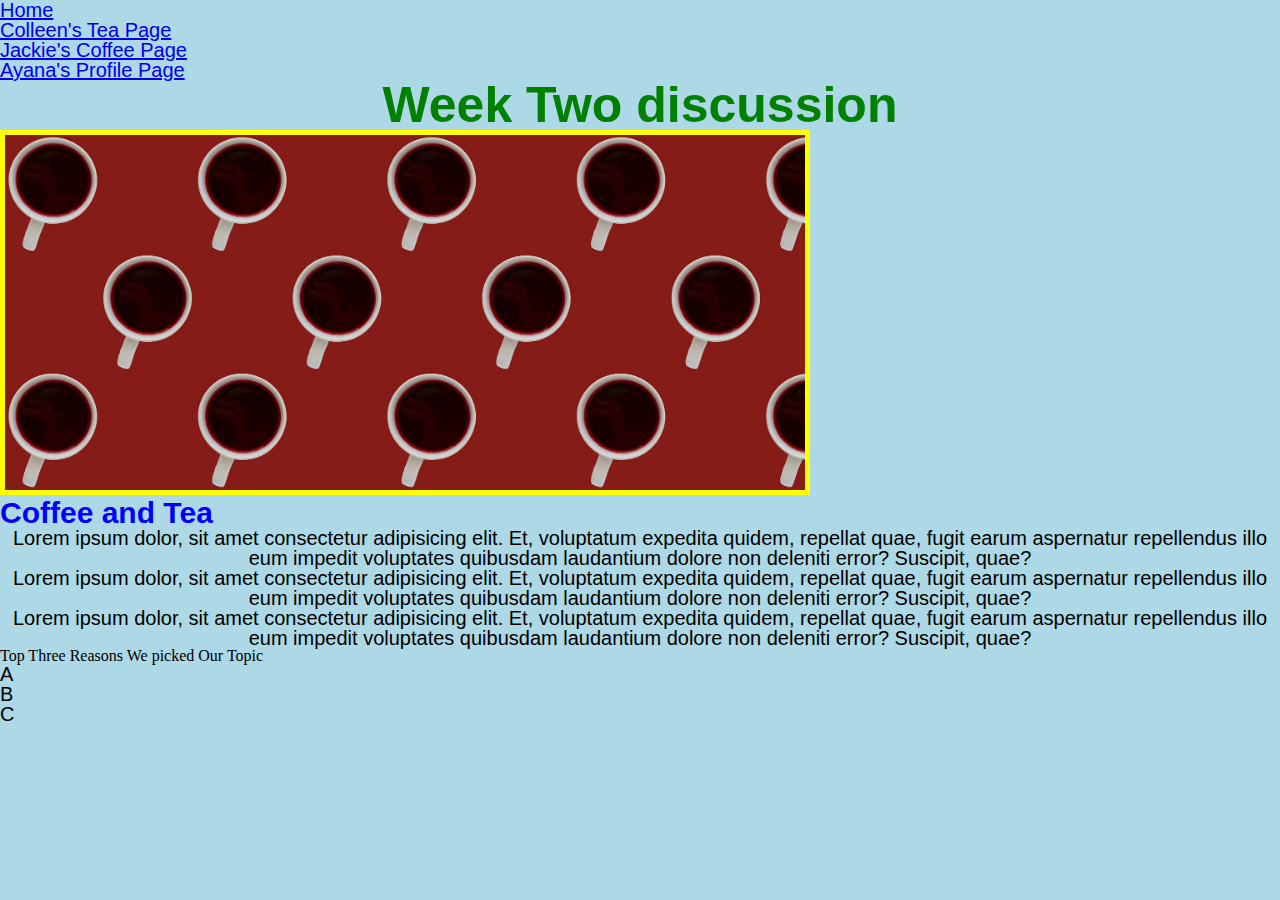
<file: index.html>
<!DOCTYPE html>
<html lang="en">
<head>
    <meta charset="UTF-8">
    <meta http-equiv="X-UA-Compatible" content="IE=edge">
    <meta name="viewport" content="width=device-width, initial-scale=1.0">
    <link rel="stylesheet" href="css/html5reset.css">
    <link rel="stylesheet" href="css/style.css">
    <!-- <link rel="stylesheet" href="css/student1.css"> -->
    <!-- <link rel="stylesheet" href="css/student2.css"> -->
    <!-- <link rel="stylesheet" href="css/student3.css"> -->
    <title>Week 2 Discussion</title>
</head>
<body>
    <header>
        <nav>
            <ul>
                <li><a href = "index.html">Home</a></li>
                <li><a href="colleen.html">Colleen's Tea Page</a></li>
                <li><a href="jackie.html">Jackie's Coffee Page</a></li>
                <li><a href="ayana.html">Ayana's Profile Page</a></li>
            </ul>
        </nav>
        <h1>Week Two discussion</h1>
        <img src = "images/cover_image.jpg" width="800" alt = "">
    </header>

    <main>
        <h2>Coffee and Tea</h2>
        <p> Lorem ipsum dolor, sit amet consectetur adipisicing elit. Et, voluptatum expedita quidem, repellat quae, fugit earum aspernatur repellendus illo eum impedit voluptates quibusdam laudantium dolore non deleniti error? Suscipit, quae?
        </p>
        <p> Lorem ipsum dolor, sit amet consectetur adipisicing elit. Et, voluptatum expedita quidem, repellat quae, fugit earum aspernatur repellendus illo eum impedit voluptates quibusdam laudantium dolore non deleniti error? Suscipit, quae?
        </p>
        <p> Lorem ipsum dolor, sit amet consectetur adipisicing elit. Et, voluptatum expedita quidem, repellat quae, fugit earum aspernatur repellendus illo eum impedit voluptates quibusdam laudantium dolore non deleniti error? Suscipit, quae?
        </p>
        <h3>Top Three Reasons We picked Our Topic</h3>
        <ul>
            <li>A</li>
            <li>B</li>
            <li>C</li>
        </ul>
    </main>

</body>
</html>
</file>
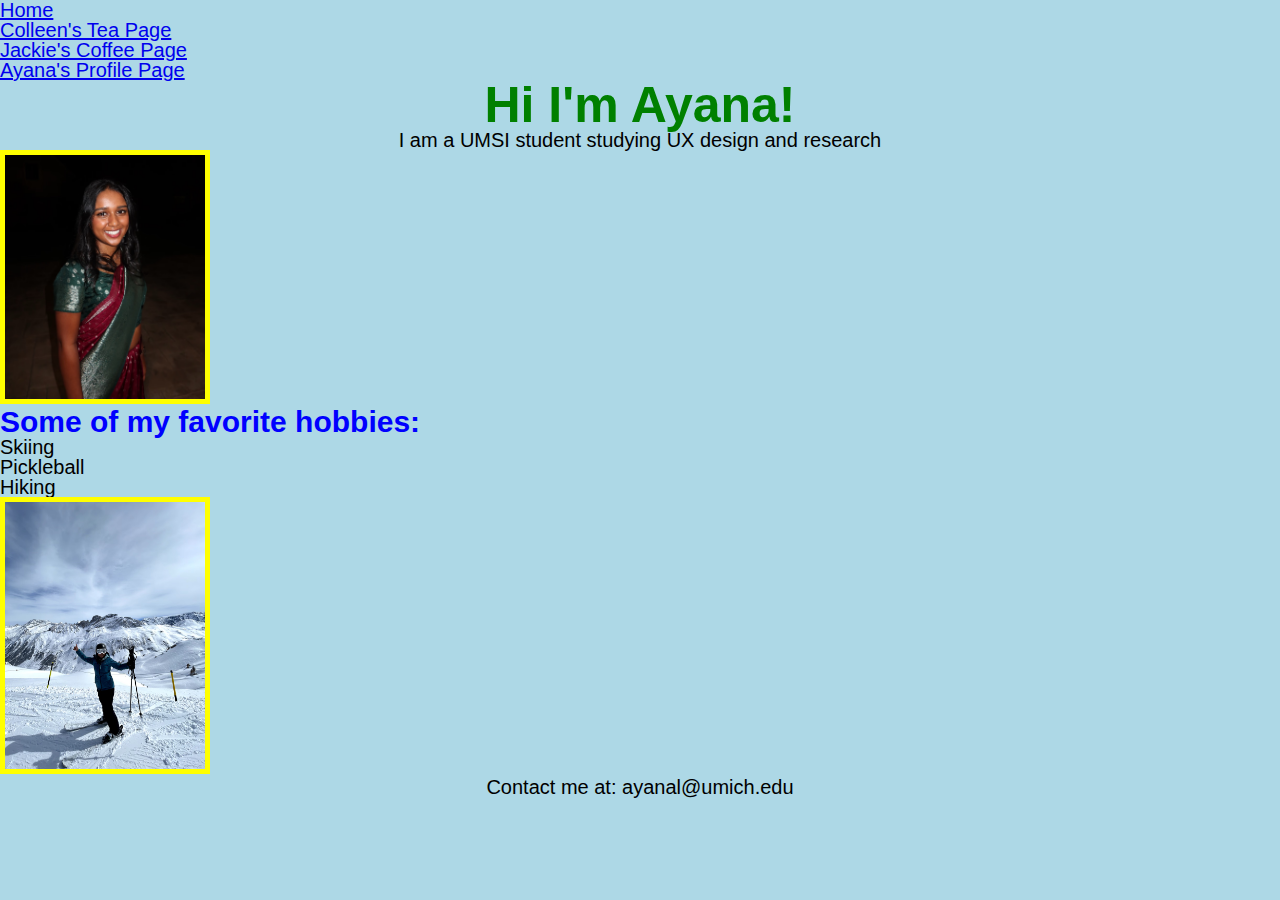
<file: ayana.html>
<!DOCTYPE html>
<html lang="en">
<header>
    <meta charset="UTF-8">
    <meta name="viewport" content="width=device-width, initial-scale=1.0">
    <title>Document</title>
    <link rel="stylesheet" href="css/html5reset.css">
    <link rel="stylesheet" href="css/style.css">
    <nav>
        <ul>
            <li><a href = "index.html">Home</a></li>
            <li><a href="colleen.html">Colleen's Tea Page</a></li>
            <li><a href="jackie.html">Jackie's Coffee Page</a></li>
            <li><a href="ayana.html">Ayana's Profile Page</a></li>
        </ul>
    </nav>
</header>

<body>
    <h1>Hi I'm Ayana!</h1>
    <main>
    <p> I am a UMSI student studying UX design and research </p>
    <img src=images/ayana.jpeg alt = "A picture of me" width = "200">
    <h2>Some of my favorite hobbies:</h2>
    <ul>
        <li>Skiing</li>
        <li>Pickleball</li>
        <li>Hiking</li>
    </ul>
    <img src = images/ski.jpeg alt = "A picture of me skiing" width = "200">
    </main>
    <footer>
        <p>Contact me at: ayanal@umich.edu</p>
    </footer>
</body>
</html>
</html>
</file>
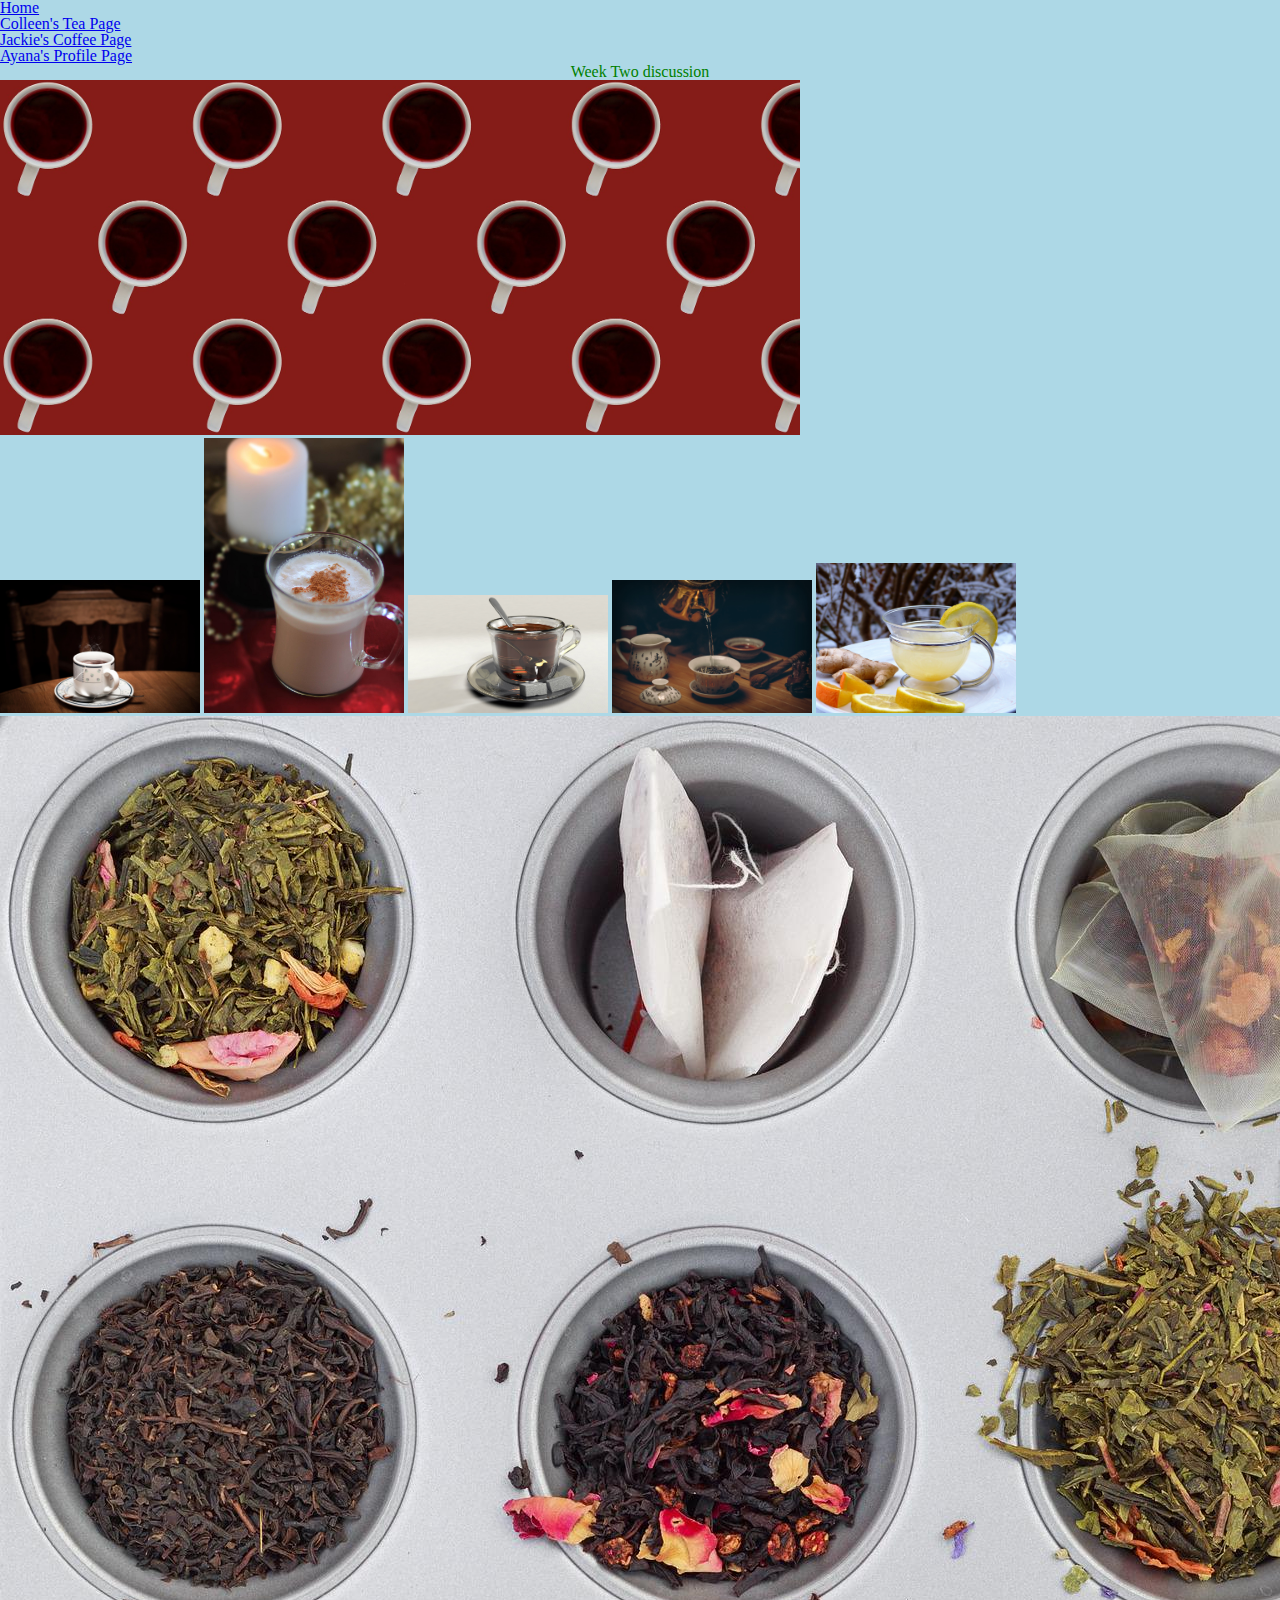
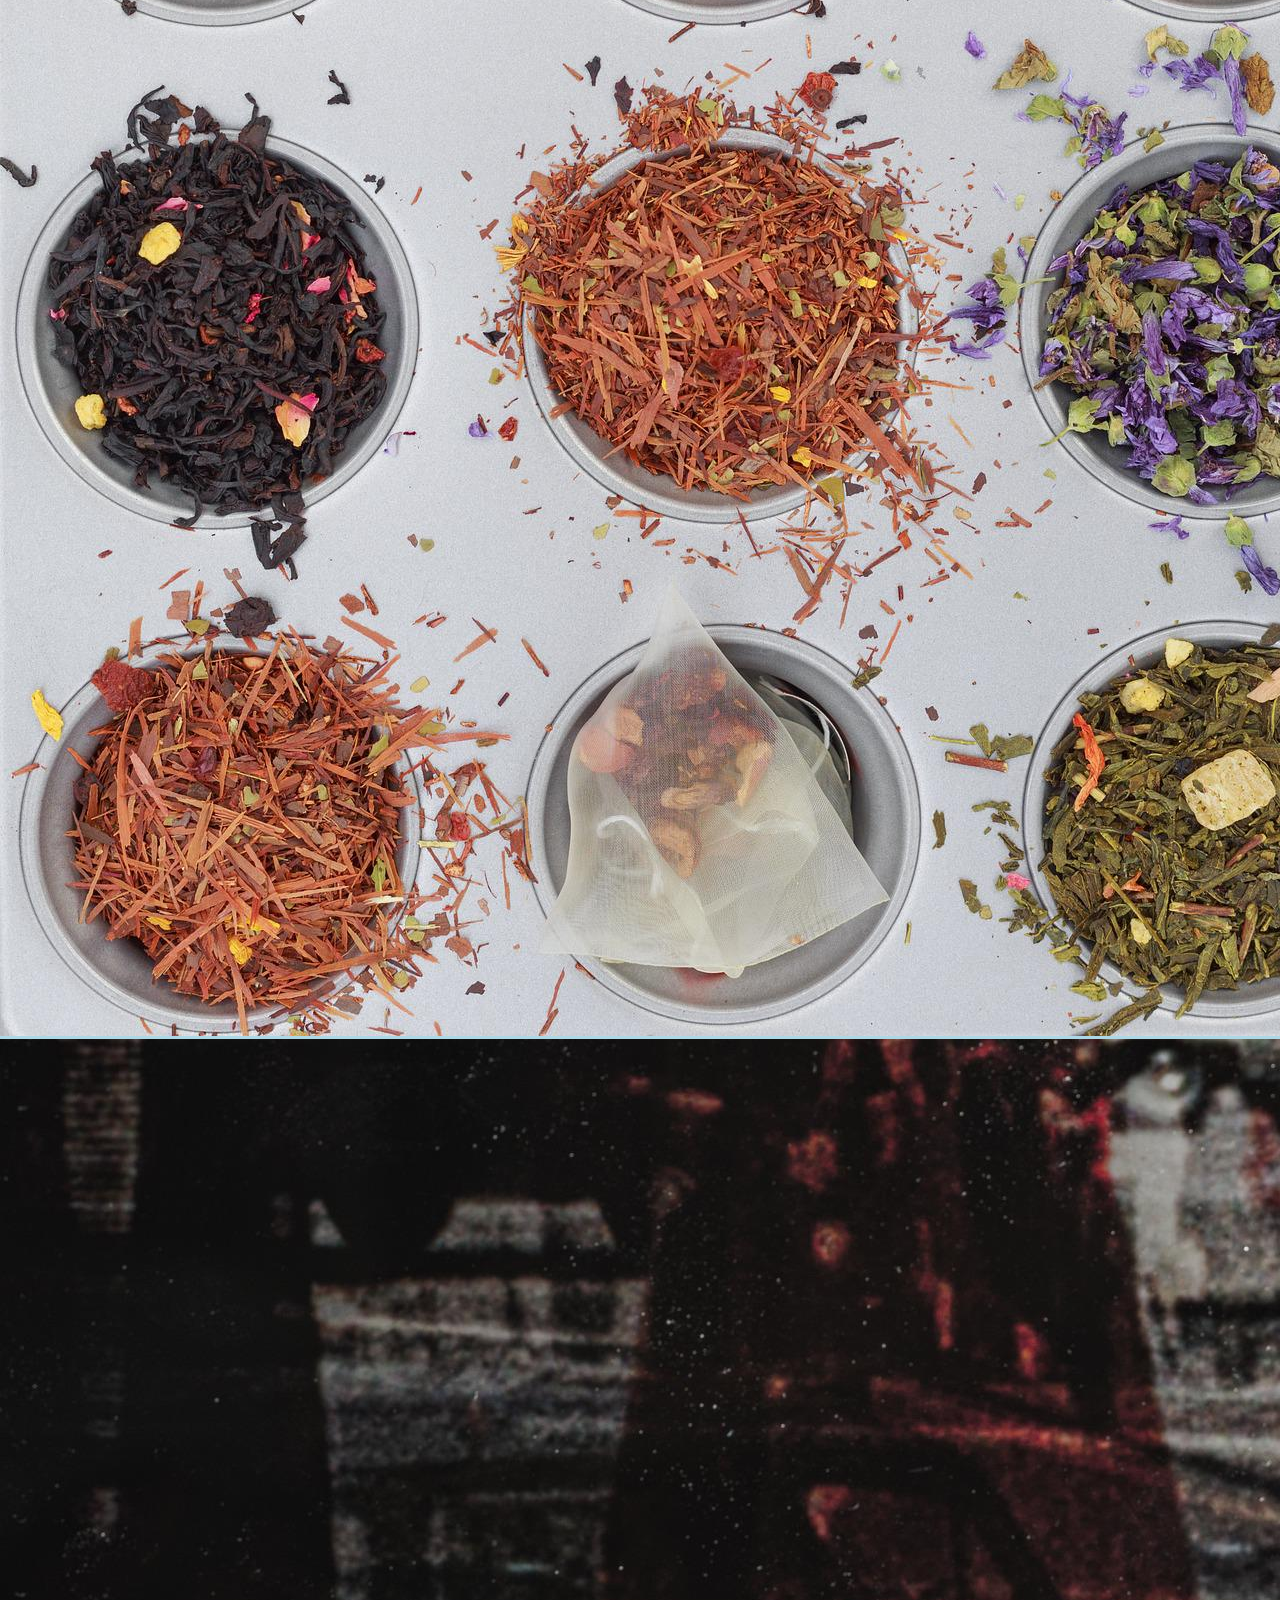
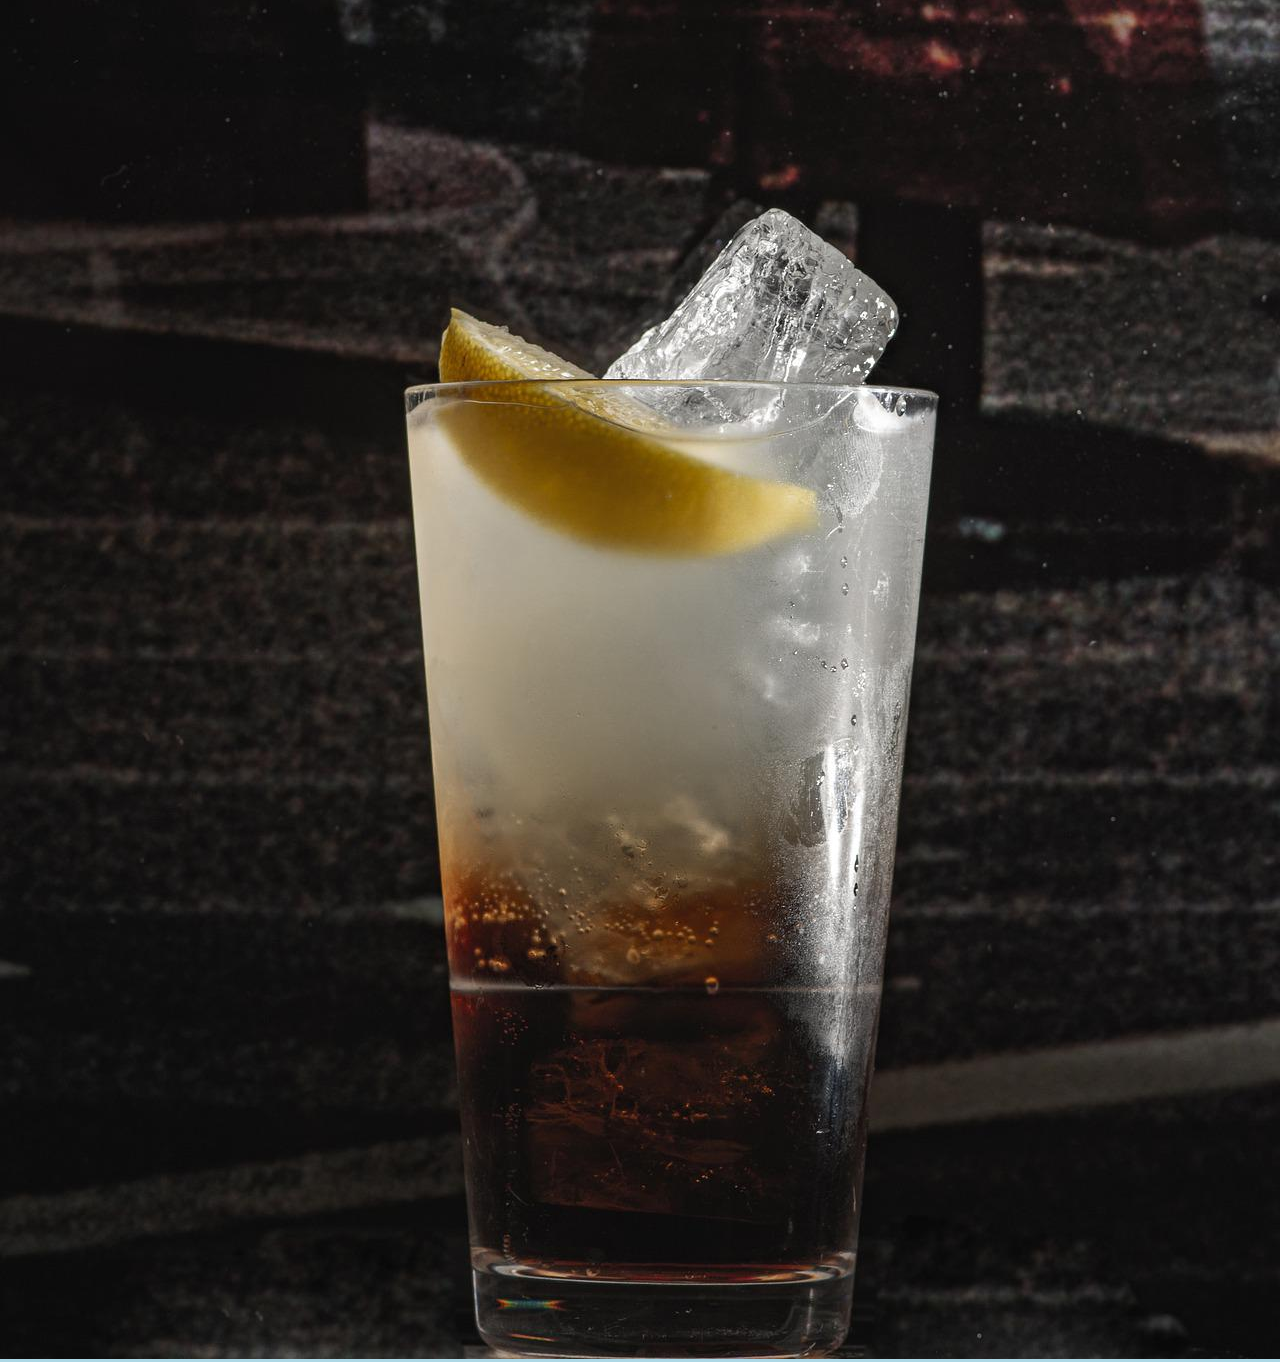
<file: colleen.html>
<!DOCTYPE html>
<html lang="en">
<head>
    <meta charset="UTF-8">
    <meta http-equiv="X-UA-Compatible" content="IE=edge">
    <meta name="viewport" content="width=device-width, initial-scale=1.0">
    <link rel="stylesheet" href="css/style.css">
    <link rel="stylesheet" href="css/html5reset.css">
    <title>Teas</title>
</head>
<body>
    <header>
        <nav>
            <ul>
                <li><a href = "index.html">Home</a></li>
                <li><a href="colleen.html">Colleen's Tea Page</a></li>
                <li><a href="jackie.html">Jackie's Coffee Page</a></li>
                <li><a href="ayana.html">Ayana's Profile Page</a></li>
            </ul>
        </nav>
        <h1>Week Two discussion</h1>
        <img src = "images/cover_image.jpg" width="800" alt = "">
    </header>

    <main>
        <img src="images/black_tea.jpg" width = "200" alt="fancy tea mug with black_tea">
        <img src="images/chai_tea.jpg"  width = "200" alt="an indian chai">
        <img src="images/english_breakfast.jpg" width = "200" alt="a dark tea option">
        <img src="images/green_tea.jpg" width = "200" alt="a loose leaf green tea">
        <img src="images/lemon_ginger_tea.jpg" width = "200" alt="light tea with lemon and ginger">
        <img src="images/tea_collection.jpg" alt="collection of loose leaf tea">
        <img src="images/long_island_ice_tea.jpg" alt="a icy Long Island tea (alcoholic)">

    </main>
</body>
</html>
</file>
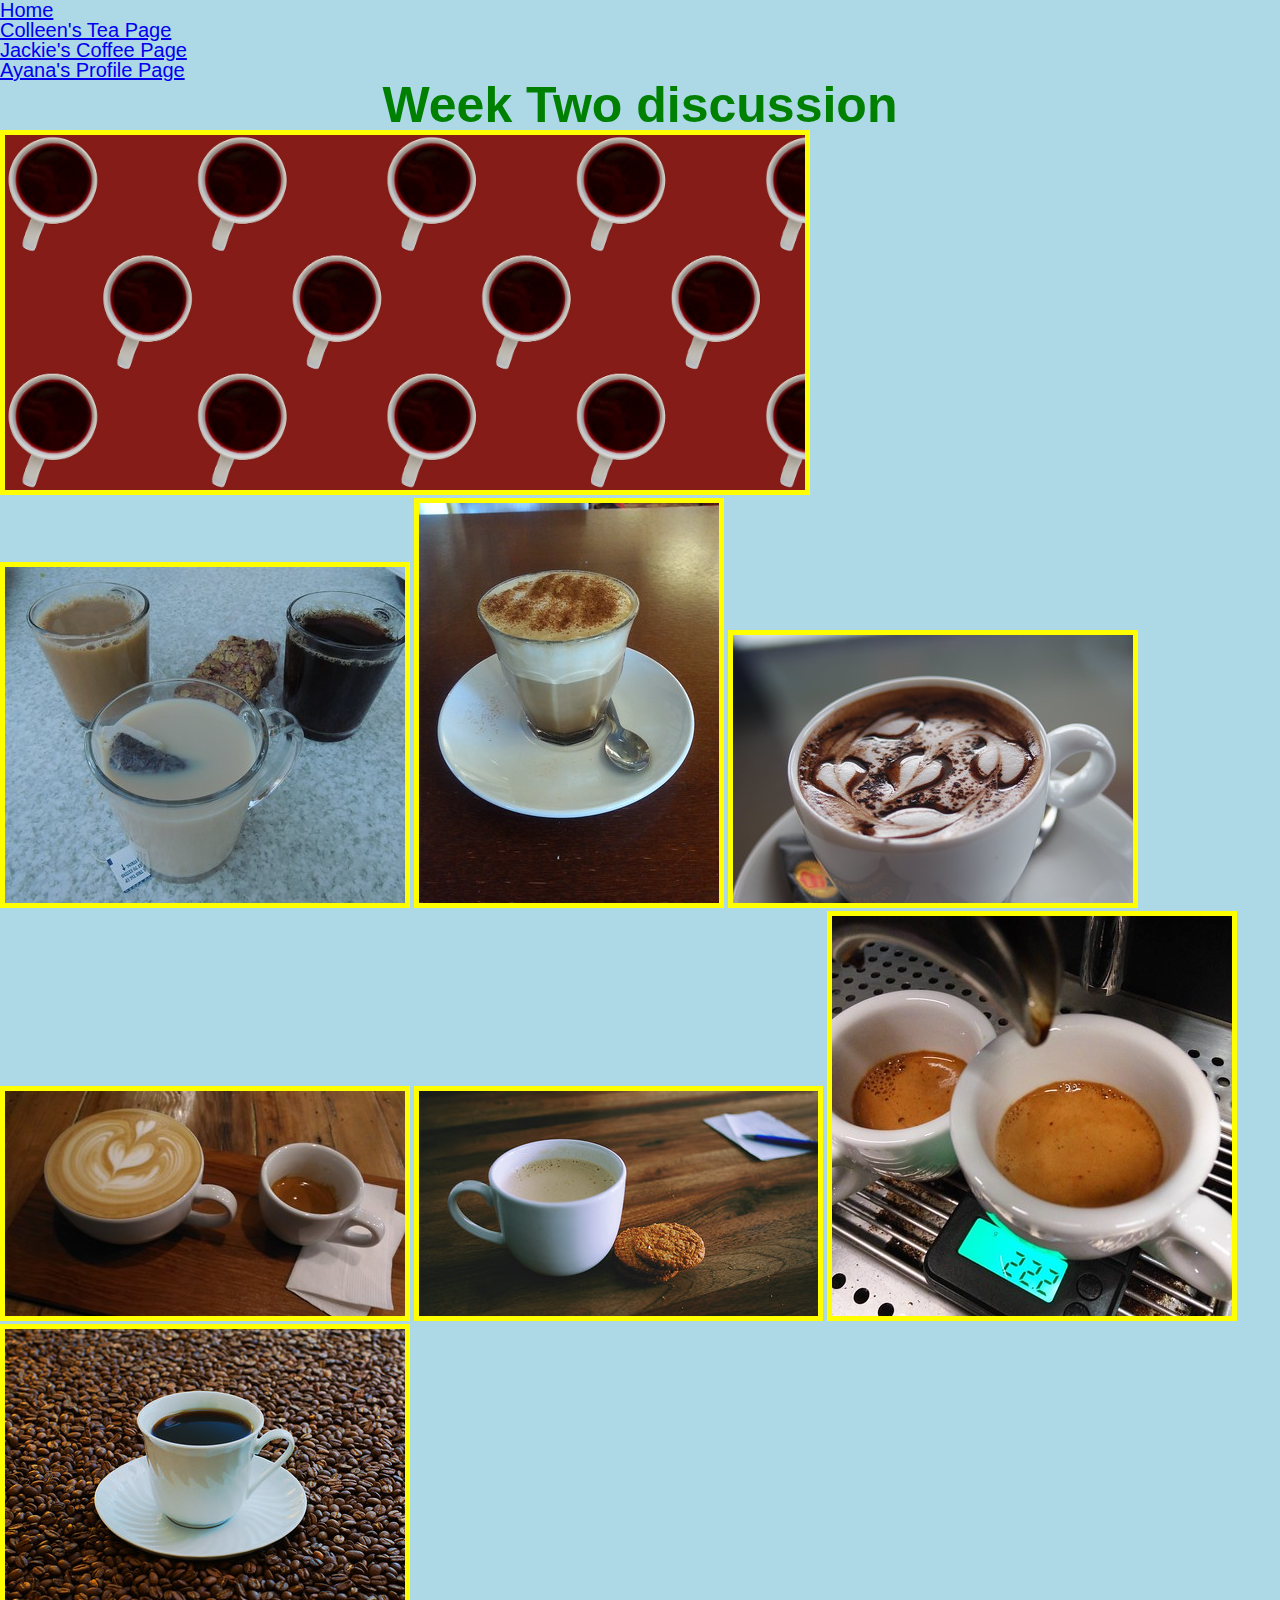
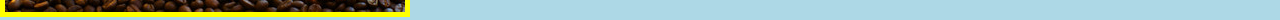
<file: jackie.html>
<!DOCTYPE html>
<html lang="en">
<head>
    <meta charset="UTF-8">
    <meta http-equiv="X-UA-Compatible" content="IE=edge">
    <meta name="viewport" content="width=device-width, initial-scale=1.0">
    <link rel="stylesheet" href="css/html5reset.css">
    <link rel="stylesheet" href="css/style.css">
    <!-- <link rel="stylesheet" href="css/html5reset.css"> -->
    <!-- <link rel="stylesheet" href="css/student1.css"> -->
    <!-- <link rel="stylesheet" href="css/student2.css"> -->
    <!-- <link rel="stylesheet" href="css/student3.css"> -->
    <title>Coffee</title>
</head>
<body>
    <header>
        <nav>
            <ul>
                <li><a href = "index.html">Home</a></li>
                <li><a href="colleen.html">Colleen's Tea Page</a></li>
                <li><a href="jackie.html">Jackie's Coffee Page</a></li>
                <li><a href="ayana.html">Ayana's Profile Page</a></li>
            </ul>
        </nav>
        <h1>Week Two discussion</h1>
        <img src = "images/cover_image.jpg" width="800" alt = "">
    </header>
    <main>
        <img src="images/coffee1.jpg" alt="3 cups of coffee one with cream, one without, and a cookie">
        <img src="images/coffee2.jpg" alt="flat white coffee with a small spoon on a saucer">
        <img src="images/coffee3.jpg" alt="cappuccino with small hearts drawn on the top in milk foam">
        <img src="images/coffee4.jpg" alt="two cups of coffee one is a large latte with a heart in the milk foam the other is a small shot of espresso">
        <img src="images/coffee5.jpg" alt="cup of hot coffee with lots of milk and three oatmeal cookies">
        <img src="images/coffee8.jpg" alt="two shots of espresso being extracted into small cups">
        <img src="images/coffee9.jpg" alt="cup of black coffee sitting on a bed of coffee beans">
       
    </main>
    
</body>
</html>
</file>
<file: css/style.css>
nav{
    color: black
}
h1{
    color:green;
    font-weight: bold;
    text-align:center;
    font-size: 50px;
    font-family: Arial, Helvetica, sans-serif;
}
h2{
    color:blue;
    font-weight: bold;
    font-size: 30px;
    font-family: Arial, Helvetica, sans-serif;
}
p{
    color:black;
    text-align:center;
    font-size: 20px;
    font-family: Arial, Helvetica, sans-serif;
}
ul{
    color:black;
    font-size: 20px;
    font-family: Arial, Helvetica, sans-serif;
}
img{
    border: 5px solid yellow;
}
body{
    background-color: lightblue;
}
</file>
